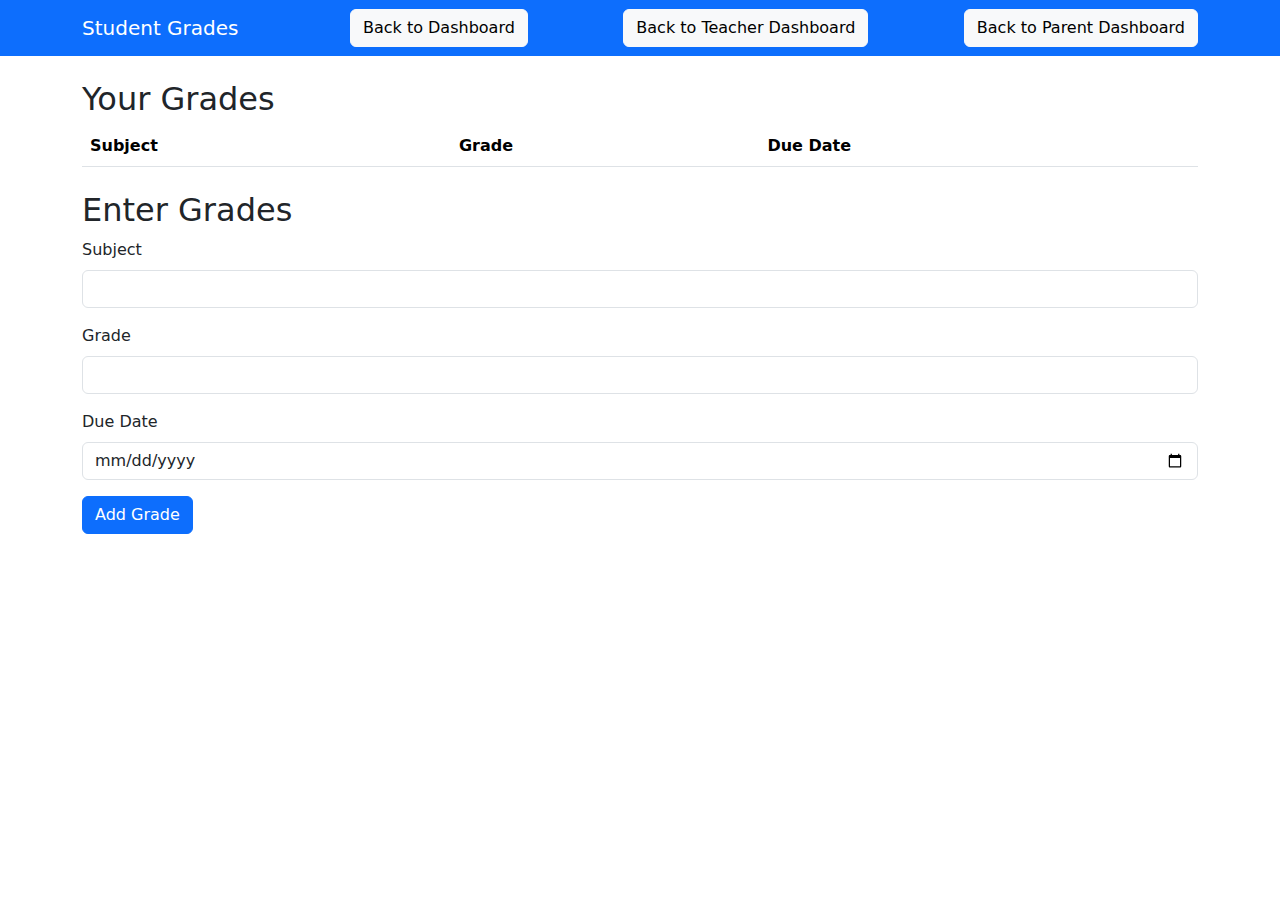
<file: grades.html>
<!DOCTYPE html>
<html lang="en">
<head>
    <meta charset="UTF-8">
    <meta name="viewport" content="width=device-width, initial-scale=1.0">
    <title>Grades</title>
    <link href="https://cdn.jsdelivr.net/npm/bootstrap@5.3.0/dist/css/bootstrap.min.css" rel="stylesheet">
</head>
<body>
    <nav class="navbar navbar-light bg-primary">
        <div class="container">
            <a class="navbar-brand text-white" href="#">Student Grades</a>
            <a href="student_dashboard.html" class="btn btn-light">Back to Dashboard</a>
            <a href="teacher_dashboard.html" class="btn btn-light">Back to  Teacher Dashboard</a>
            <a href="parent_dashboard.html" class="btn btn-light">Back to Parent Dashboard</a>
            
        </div>
    </nav>

    <div class="container mt-4">
        <h2>Your Grades</h2>
        <table class="table table-striped">
            <thead>
                <tr>
                    <th>Subject</th>
                    <th>Grade</th>
                    <th>Due Date</th>
                </tr>
            </thead>
            <tbody id="gradesTable">
                <!-- Grades will be dynamically inserted here -->
            </tbody>
        </table>
    </div>
    
    <div class="container mt-4">
        <h2>Enter Grades</h2>
        <form id="gradeForm">
            <div class="mb-3">
                <label for="subject" class="form-label">Subject</label>
                <input type="text" class="form-control" id="subject" required>
            </div>
            <div class="mb-3">
                <label for="grade" class="form-label">Grade</label>
                <input type="text" class="form-control" id="grade" required>
            </div>
            <div class="mb-3">
                <label for="dueDate" class="form-label">Due Date</label>
                <input type="date" class="form-control" id="dueDate" required>
            </div>
            <button type="submit" class="btn btn-primary">Add Grade</button>
        </form>
    </div>
    
    <script>
        function loadGrades() {
            let grades = JSON.parse(localStorage.getItem('grades')) || [];
            let tableBody = document.getElementById('gradesTable');
            tableBody.innerHTML = '';
            grades.forEach(grade => {
                let row = `<tr><td>${grade.subject}</td><td>${grade.grade}</td><td>${grade.dueDate}</td></tr>`;
                tableBody.innerHTML += row;
            });
        }

        document.addEventListener('DOMContentLoaded', loadGrades);

        document.getElementById('gradeForm').addEventListener('submit', function(event) {
            event.preventDefault();
            let subject = document.getElementById('subject').value;
            let grade = document.getElementById('grade').value;
            let dueDate = document.getElementById('dueDate').value;
            
            let grades = JSON.parse(localStorage.getItem('grades')) || [];
            grades.push({ subject, grade, dueDate });
            localStorage.setItem('grades', JSON.stringify(grades));
            
            document.getElementById('gradeForm').reset();
            loadGrades();
        });
    </script>
</body>
</html>
</file>
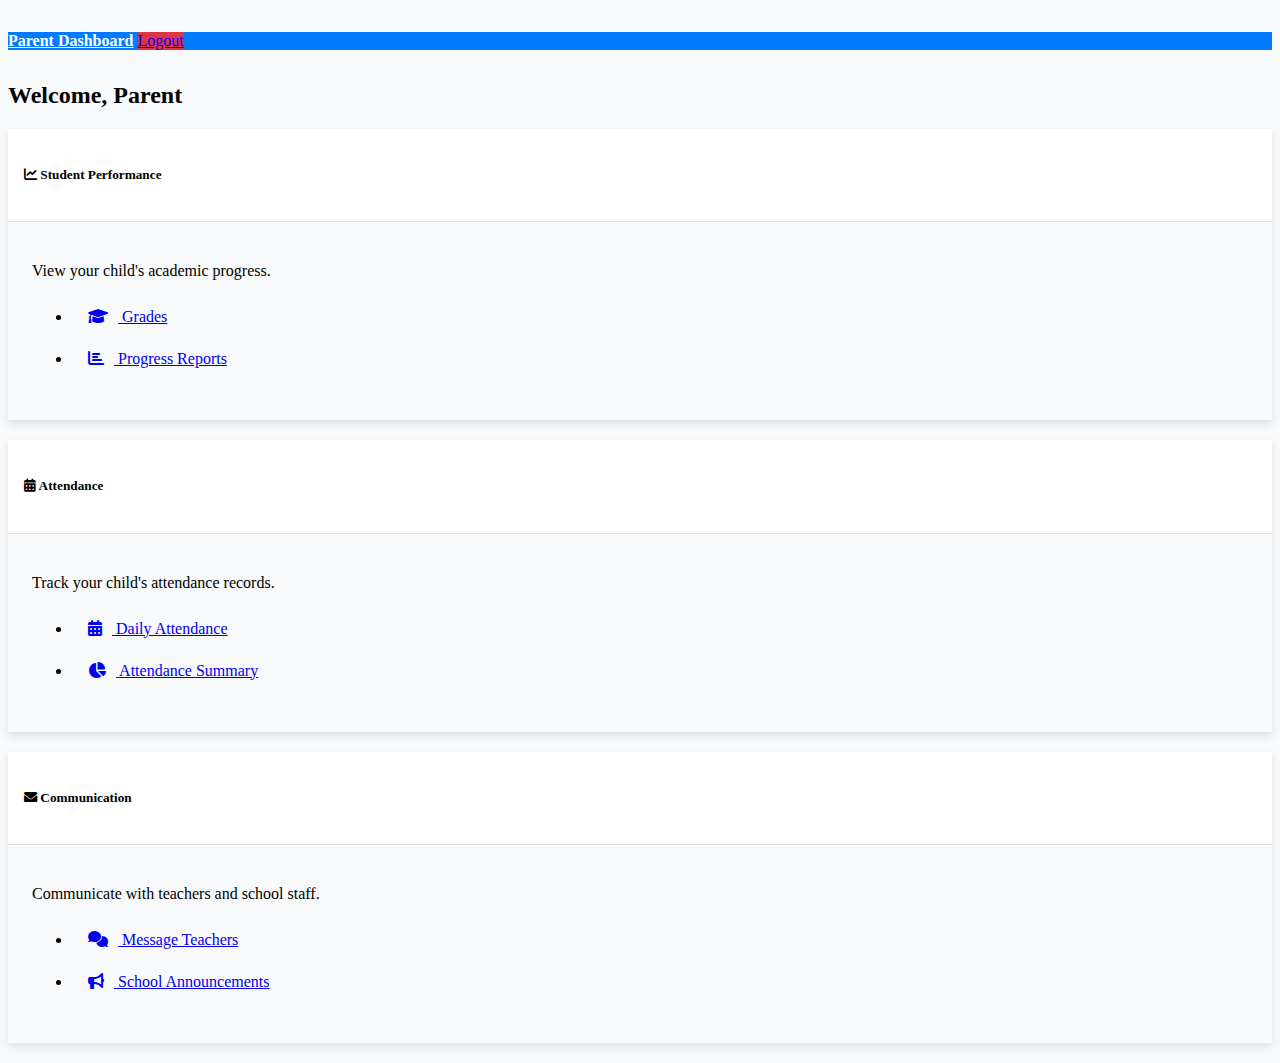
<file: parent_dashboard.html>
<!DOCTYPE html>
<html lang="en">
<head>
    <meta charset="UTF-8">
    <meta name="viewport" content="width=device-width, initial-scale=1.0">
    <title>Parent Dashboard</title>
    <link href="https://cdn.jsdelivr.net/npm/bootstrap@5.3.0/dist/css/bootstrap.min.css" rel="stylesheet" integrity="sha384-9ndCyUaIbzAi2FUVXJi0CjmCapSmO7SnpJef0486qhLnuZ2cdeRhO02iuK6FUUVM" crossorigin="anonymous">
    <link rel="stylesheet" href="https://cdnjs.cloudflare.com/ajax/libs/font-awesome/6.0.0/css/all.min.css" integrity="sha512-9usAa10IRO0HhonpyAIVpjrylPvoDwiPUiKdWk5t3PyolY1cOd4DSE0Ga+ri4AuTroPR5aQvXU9xC6qOPnzFeg==" crossorigin="anonymous" referrerpolicy="no-referrer" />
    <style>
        body {
            background-color: #f8f9fa; /* Light gray background */
        }
        .navbar {
            background-color: #007bff; /* Blue navbar */
        }
        .navbar-brand {
            color: white !important;
            font-weight: bold;
        }
        .navbar .btn-danger {
            background-color: #dc3545; /* Red logout button */
            border-color: #dc3545;
        }
        .container {
            margin-top: 2rem;
        }
        .dashboard-card {
            border: none;
            box-shadow: 0 4px 8px rgba(0, 0, 0, 0.1); /* Subtle shadow */
            margin-bottom: 20px; /* Spacing between cards */
            transition: transform 0.2s; /* Smooth hover effect */

        }
        .dashboard-card:hover{
            transform: scale(1.05);
        }
        .dashboard-card-header {
            background-color: #fff;
            padding: 1rem;
            border-bottom: 1px solid #dee2e6;
        }
        .dashboard-card-body {
            padding: 1.5rem;
        }
        .list-group-item {
            border: none; /* Remove default border */
            padding: 0.75rem 1rem; /* Adjust padding */
            transition: background-color 0.3s;
        }

        .list-group-item:hover {
            background-color: #f0f0f0; /* Light gray on hover */
            cursor: pointer; /* Indicate interactivity */
        }
        .list-group-item i{
            margin-right: 10px;
        }
    </style>
</head>
<body>
    <nav class="navbar">
        <div class="container">
            <a class="navbar-brand" href="#">Parent Dashboard</a>
            <a href="index.html" class="btn btn-danger">Logout</a>
        </div>
    </nav>

    <div class="container">
        <h2>Welcome, Parent</h2>

        <div class="row">
            <div class="col-md-4">
                <div class="card dashboard-card">
                    <div class="card-header dashboard-card-header">
                        <h5 class="mb-0"><i class="fas fa-chart-line"></i> Student Performance</h5>
                    </div>
                    <div class="card-body dashboard-card-body">
                        <p>View your child's academic progress.</p>
                        <ul class="list-group list-group-flush">
                            <li class="list-group-item"><a href="#" id="viewGrades"><i class="fas fa-graduation-cap"></i> Grades</a></li>
                            <li class="list-group-item"><a href="#"><i class="fas fa-chart-bar"></i> Progress Reports</a></li>
                        </ul>
                    </div>
                </div>
            </div>
            <div class="col-md-4">
                <div class="card dashboard-card">
                    <div class="card-header dashboard-card-header">
                        <h5 class="mb-0"><i class="fas fa-calendar-alt"></i> Attendance</h5>
                    </div>
                    <div class="card-body dashboard-card-body">
                        <p>Track your child's attendance records.</p>
                        <ul class="list-group list-group-flush">
                            <li class="list-group-item"><a href="#"><i class="fas fa-calendar-days"></i> Daily Attendance</a></li>
                            <li class="list-group-item"><a href="#"><i class="fas fa-chart-pie"></i> Attendance Summary</a></li>
                        </ul>
                    </div>
                </div>
            </div>
            <div class="col-md-4">
                <div class="card dashboard-card">
                    <div class="card-header dashboard-card-header">
                        <h5 class="mb-0"><i class="fas fa-envelope"></i> Communication</h5>
                    </div>
                    <div class="card-body dashboard-card-body">
                        <p>Communicate with teachers and school staff.</p>
                        <ul class="list-group list-group-flush">
                            <li class="list-group-item"><a href="#"><i class="fas fa-comments"></i> Message Teachers</a></li>
                            <li class="list-group-item"><a href="#"><i class="fas fa-bullhorn"></i> School Announcements</a></li>
                        </ul>
                    </div>
                </div>
            </div>
        </div>
    </div>
    <script>
        document.getElementById('viewGrades').addEventListener('click', function(event) {
            event.preventDefault();
            alert('Viewing grades! Implement grades viewing logic here.');
            window.location.href = 'grades.html'; // Uncomment if you have a grades page
        });
    </script>

    <script src="https://cdn.jsdelivr.net/npm/bootstrap@5.3.0/dist/js/bootstrap.bundle.min.js" integrity="sha384-geWF76RCwLtnZ8qwWowPQNguL3RmwHVBC9FhGdlKrxdiJJigb/j/68SIy3Te4Bkz" crossorigin="anonymous"></script>
</body>
</html>
</file>
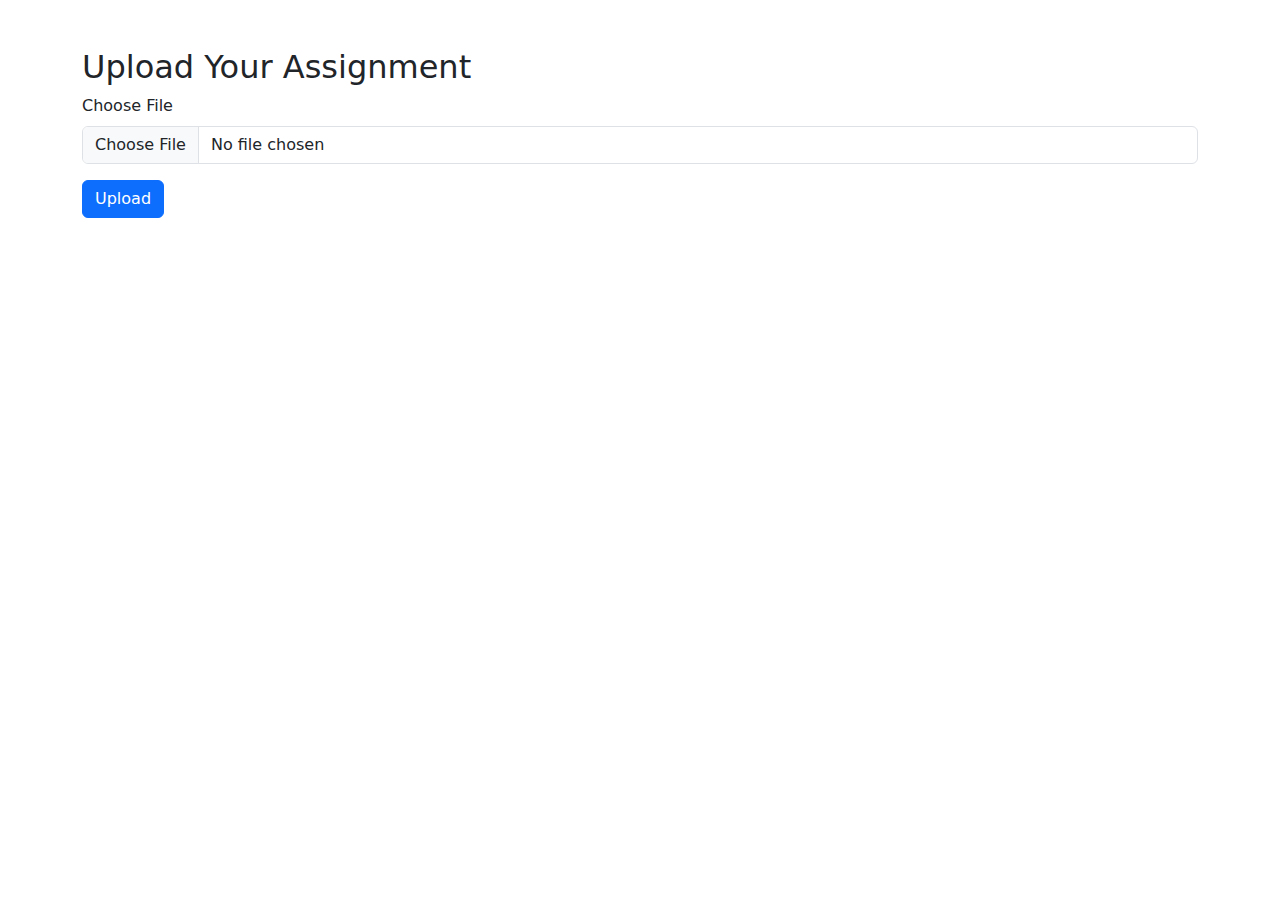
<file: upload.html>
<!DOCTYPE html>
<html lang="en">
<head>
    <meta charset="UTF-8">
    <meta name="viewport" content="width=device-width, initial-scale=1.0">
    <title>Upload Assignment</title>
    <link href="https://cdn.jsdelivr.net/npm/bootstrap@5.3.0/dist/css/bootstrap.min.css" rel="stylesheet">
</head>
<body>
    <div class="container mt-5">
        <h2>Upload Your Assignment</h2>
        <form id="uploadForm">
            <div class="mb-3">
                <label for="fileUpload" class="form-label">Choose File</label>
                <input type="file" class="form-control" id="fileUpload" required>
            </div>
            <button type="submit" class="btn btn-primary">Upload</button>
        </form>
        <p id="uploadStatus" class="mt-3"></p>
    </div>

    <script>
        document.getElementById('uploadForm').addEventListener('submit', function(event) {
            event.preventDefault();
            const fileInput = document.getElementById('fileUpload');
            const uploadStatus = document.getElementById('uploadStatus');

            if (fileInput.files.length > 0) {
                uploadStatus.innerText = "File uploaded successfully!";
                uploadStatus.classList.add("text-success");

                // Redirect to the respective dashboard page after 2 seconds
                setTimeout(() => {
                    
                    window.location.href = "student_dashboard.html"; // Redirect to teacher's dashboard
                }, 2000);
            } else {
                uploadStatus.innerText = "Please select a file.";
                uploadStatus.classList.add("text-danger");
            }
        });
    </script>
    
</body>
</html>
</file>
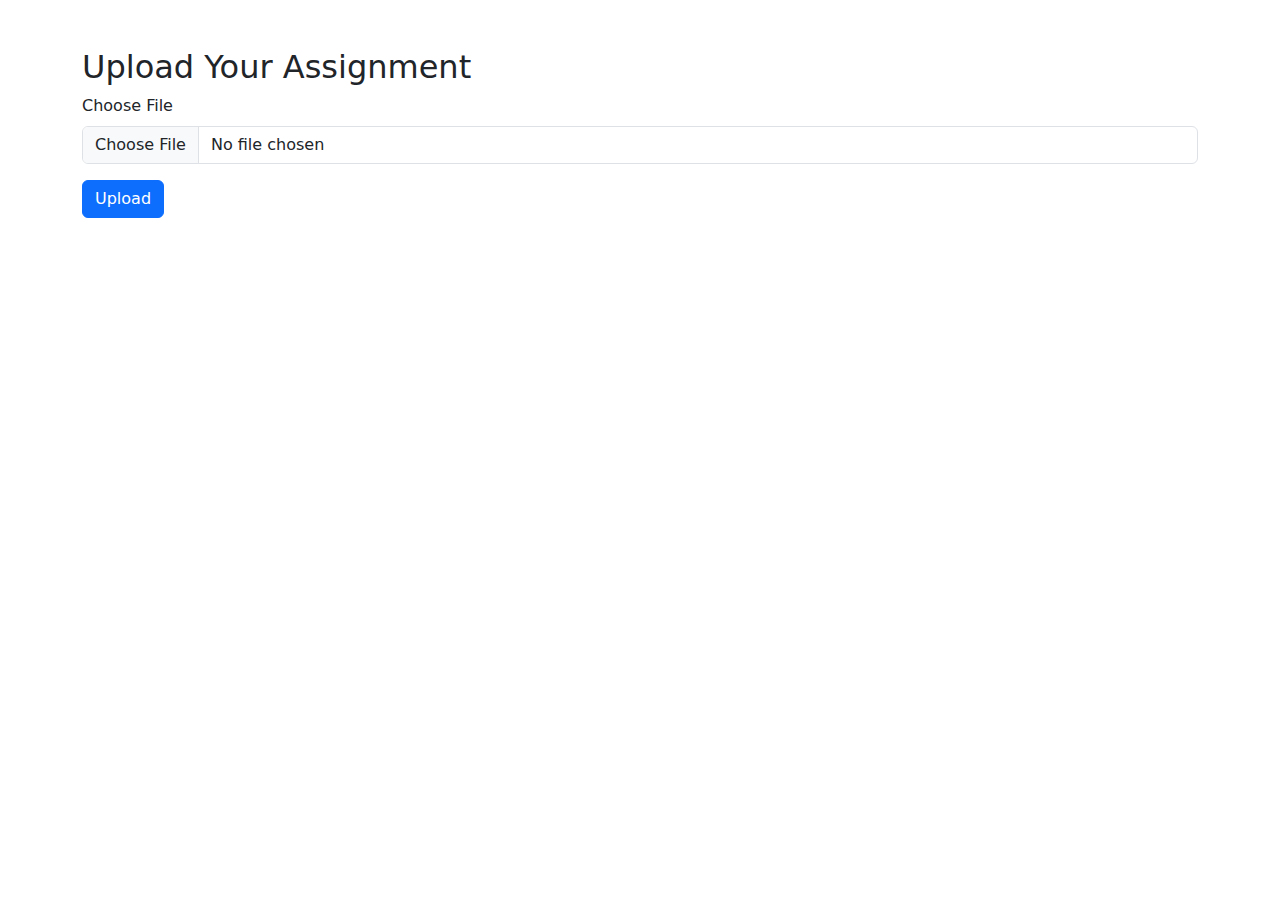
<file: upload1.html>
<!DOCTYPE html>
<html lang="en">
<head>
    <meta charset="UTF-8">
    <meta name="viewport" content="width=device-width, initial-scale=1.0">
    <title>Upload Assignment</title>
    <link href="https://cdn.jsdelivr.net/npm/bootstrap@5.3.0/dist/css/bootstrap.min.css" rel="stylesheet">
</head>
<body>
    <div class="container mt-5">
        <h2>Upload Your Assignment</h2>
        <form id="uploadForm">
            <div class="mb-3">
                <label for="fileUpload" class="form-label">Choose File</label>
                <input type="file" class="form-control" id="fileUpload" required>
            </div>
            <button type="submit" class="btn btn-primary">Upload</button>
        </form>
        <p id="uploadStatus" class="mt-3"></p>
    </div>

    <script>
        document.getElementById('uploadForm').addEventListener('submit', function(event) {
            event.preventDefault();
            const fileInput = document.getElementById('fileUpload');
            const uploadStatus = document.getElementById('uploadStatus');

            if (fileInput.files.length > 0) {
                uploadStatus.innerText = "File uploaded successfully!";
                uploadStatus.classList.add("text-success");

                // Redirect to the respective dashboard page after 2 seconds
                setTimeout(() => {
                    
                    window.location.href = "teacher_dashboard.html"; // Redirect to teacher's dashboard
                }, 2000);
            } else {
                uploadStatus.innerText = "Please select a file.";
                uploadStatus.classList.add("text-danger");
            }
        });
    </script>
    
</body>
</html>
</file>
